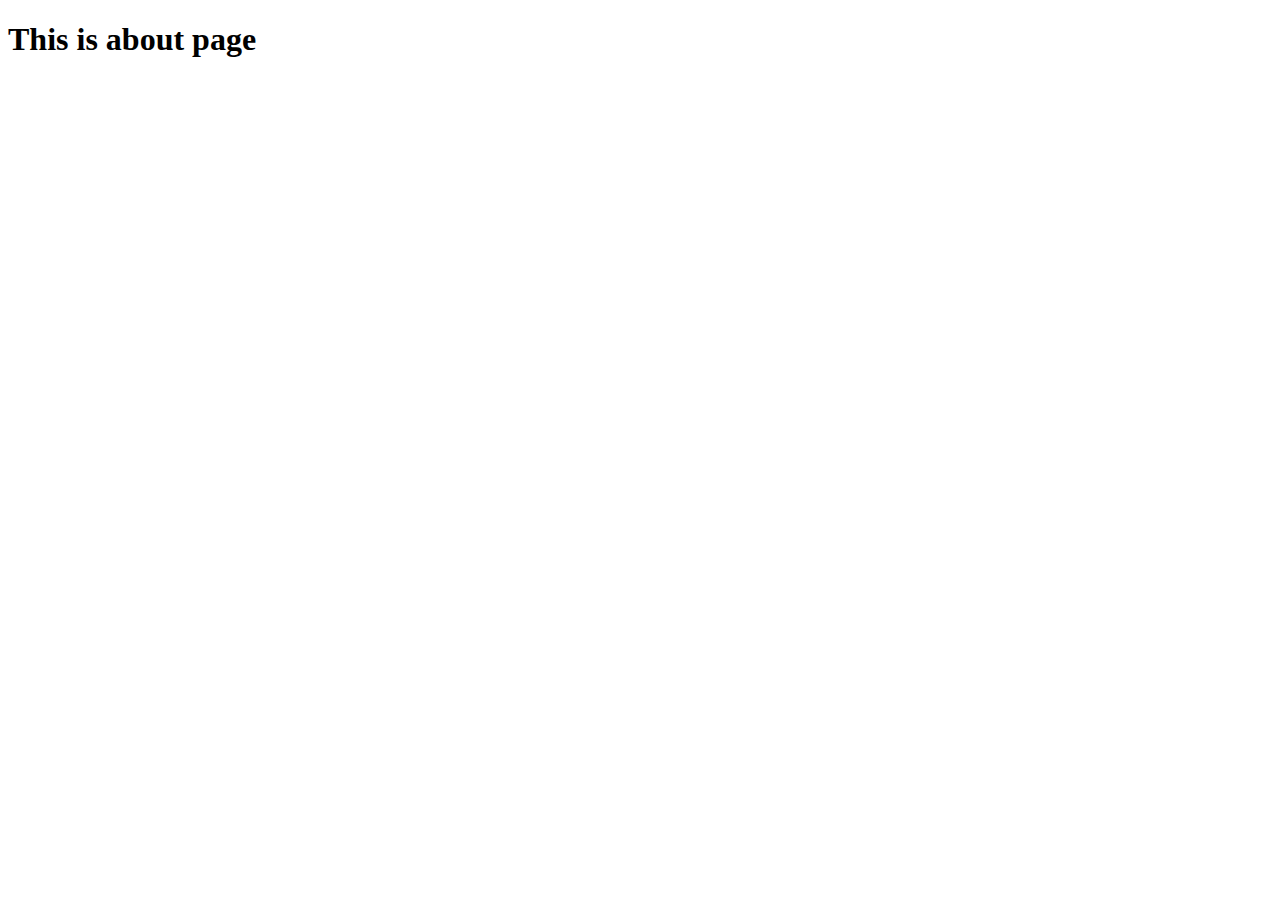
<file: about.html>
<!DOCTYPE html>
<html lang="en">
<head>
    <meta charset="UTF-8">
    <meta name="viewport" content="width=device-width, initial-scale=1.0">
    <title>About Page</title>
</head>
<body>
    <h1>This is about page</h1>
</body>
</html>
</file>
